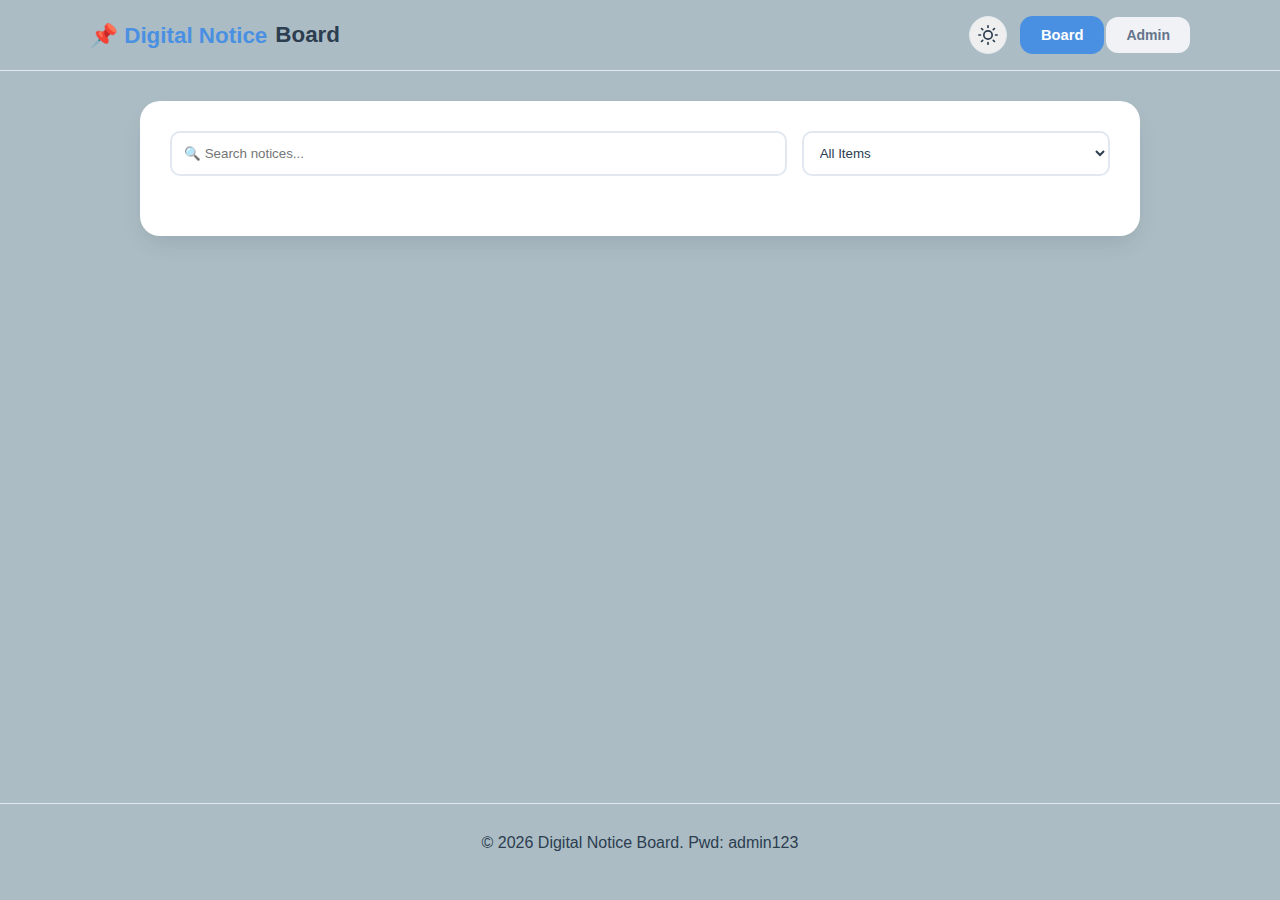
<file: index.html>
<!DOCTYPE html>
<html lang="en">
<head>
    <meta charset="UTF-8">
    <meta name="viewport" content="width=device-width, initial-scale=1.0">
    <title>Digital Notice Board</title>

    <!-- External CSS -->
    <link rel="stylesheet" href="IBM.css">
</head>

<body data-theme="light">

<header class="site-header">
    <div class="header-content">
        <a href="#" class="logo" onclick="showView('user')">📌 Digital Notice<span>Board</span></a>
        <div class="header-actions">
            <button class="theme-switch" onclick="toggleTheme()" title="Toggle Theme">
                <svg id="theme-icon" width="20" height="20" viewBox="0 0 24 24"
                     fill="none" stroke="currentColor" stroke-width="2"
                     stroke-linecap="round" stroke-linejoin="round">
                    <circle cx="12" cy="12" r="5"/>
                    <path d="M12 1v2M12 21v2M4.22 4.22l1.42 1.42
                             M18.36 18.36l1.42 1.42M1 12h2M21 12h2
                             M4.22 19.78l1.42-1.42M18.36 5.64l1.42-1.42"/>
                </svg>
            </button>

            <nav class="main-nav">
                <button id="userNavBtn" class="btn-toggle active"
                        onclick="showView('user')">Board</button>
                <button id="adminNavBtn" class="btn-toggle"
                        onclick="handleAdminNav()">Admin</button>
            </nav>
        </div>
    </div>
</header>

<main>
    <div class="container">

        <!-- Admin Panel -->
        <div id="adminPanel" class="admin-panel">
            <div class="admin-header">
                <h3 id="formTitle">Create Announcement</h3>
                <button onclick="logoutAdmin()" class="btn-logout">Logout</button>
            </div>

            <input type="hidden" id="editId">

            <div class="form-group">
                <label>Headline</label>
                <input type="text" id="titleInput" maxlength="50" placeholder="Heading...">
                <span id="titleCounter" class="char-count">0/50</span>
            </div>

            <div class="form-group">
                <label>Content</label>
                <textarea id="contentInput" rows="3" maxlength="200"
                          placeholder="Full message..."></textarea>
                <span id="contentCounter" class="char-count">0/200</span>
            </div>

            <div class="form-actions">
                <select id="categoryInput">
                    <option value="general">General</option>
                    <option value="urgent">Urgent</option>
                    <option value="event">Event</option>
                </select>
                <button class="btn-primary" id="submitBtn"
                        onclick="handleNoticeSubmit()">🚀 Publish</button>
            </div>

            <button id="cancelBtn" onclick="resetForm()" class="cancel-btn">
                Discard Edit
            </button>
        </div>

        <!-- Search & Filter -->
        <div class="search-filter-bar">
            <input type="text" id="searchInput" placeholder="🔍 Search notices..."
                   oninput="renderNotices()">
            <select id="filterSelect" onchange="renderNotices()">
                <option value="all">All Items</option>
                <option value="general">General</option>
                <option value="urgent">Urgent</option>
                <option value="event">Events</option>
            </select>
        </div>

        <!-- Notices -->
        <div id="noticeList" class="notice-list"></div>
    </div>
</main>

<footer class="site-footer">
    <p>&copy; 2026 Digital Notice Board. Pwd: admin123</p>
</footer>

<div id="toast">Action Successful!</div>

<!-- Login Modal -->
<div id="loginModal" class="modal-overlay">
    <div class="modal">
        <h2>Admin Login</h2>
        <p>Enter password to manage notices</p>
        <input type="password" id="passwordInput" placeholder="Password">
        <div class="modal-actions">
            <button onclick="closeLogin()">Cancel</button>
            <button onclick="verifyPassword()" class="btn-primary">Login</button>
        </div>
    </div>
</div>

<!-- Delete Modal -->
<div id="confirmModal" class="modal-overlay">
    <div class="modal">
        <h3>Delete Notice?</h3>
        <p>This action cannot be undone.</p>
        <div class="modal-actions">
            <button onclick="closeDeleteModal()">Cancel</button>
            <button id="confirmDeleteBtn" class="btn-danger">Delete</button>
        </div>
    </div>
</div>
<br>
<script src="DNB.js"></script>
</body>
</html>
</file>
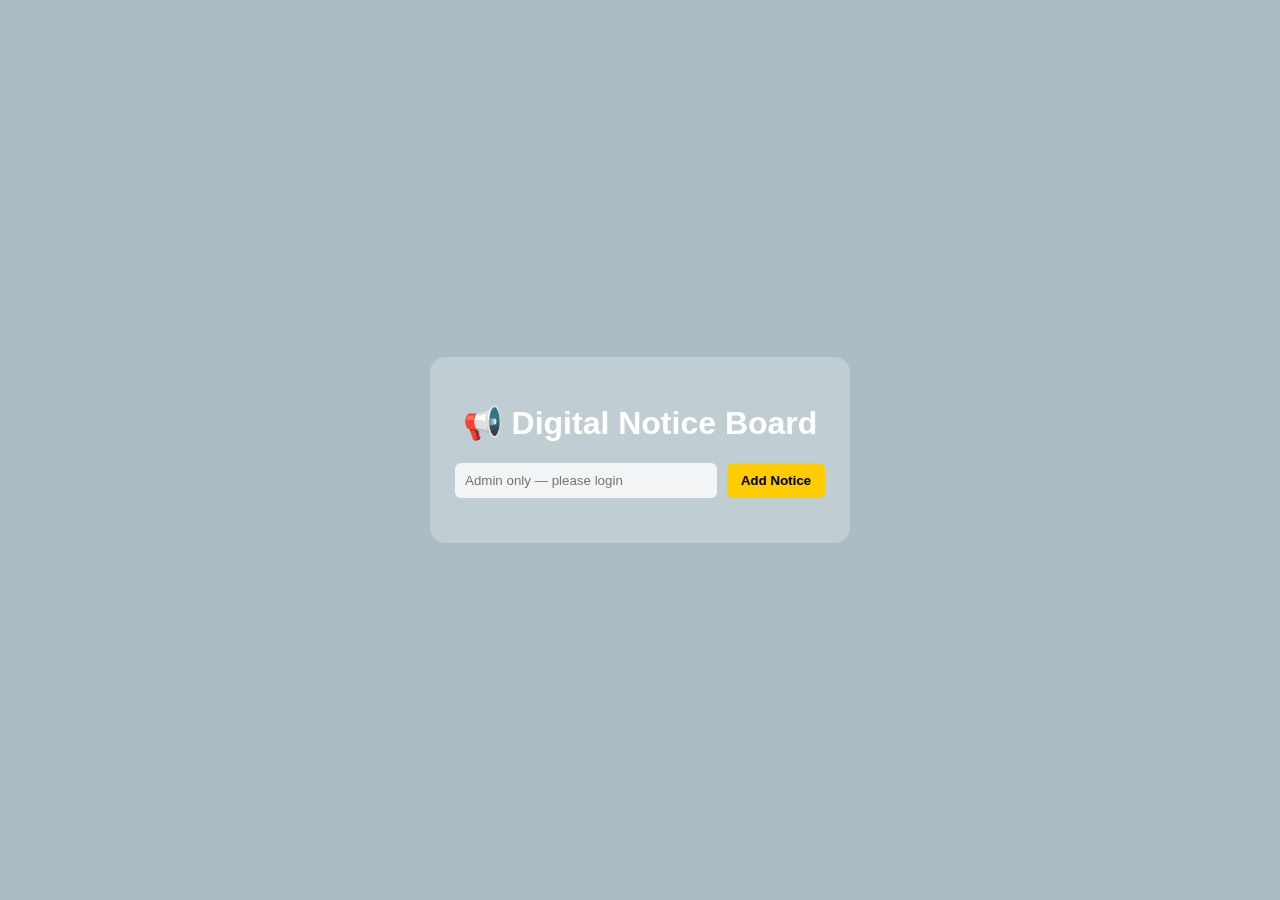
<file: DNB.html>
<!DOCTYPE html>
<html lang="en">
<head>
    <meta charset="UTF-8">
    <title>Digital Notice Board</title>
    <link rel="stylesheet" href="DNB.css">
</head>
<body>

<div class="container">
    <h1>📢 Digital Notice Board</h1>

    <div class="input-box">
        <input type="text" id="noticeInput" placeholder="Enter notice here">
        <button onclick="addNotice()">Add Notice</button>
    </div>

    <div id="noticeBoard"></div>
</div>

<script src="DNB.js"></script>
</body>
</html>
</file>
<file: IBM.css>
:root {
            --primary: #4a90e2;
            --primary-hover: #357abd;
            --success: #2ecc71;
            --danger: #e74c3c;
            --white: #ffffff;
            --transition: all 0.3s cubic-bezier(0.4, 0, 0.2, 1);
            
            /* Light Mode */
            --bg: #f0f2f5;
            --card-bg: #ffffff;
            --text-main: #2c3e50;
            --text-muted: #64748b;
            --border: #e2e8f0;
            --header-bg: #ffffff;
            --input-bg: #f8fafc;
        }

        [data-theme="dark"] {
            --bg: #0f172a;
            --card-bg: #1e293b;
            --text-main: #f1f5f9;
            --text-muted: #94a3b8;
            --border: #334155;
            --header-bg: #1e293b;
            --input-bg: #0f172a;
            --white: #1e293b;
        }

        /* --- 2. GLOBAL STYLES --- */
        * { box-sizing: border-box; margin: 0; padding: 0; }
        
        body {
            color: var(--text-main);
            display: flex; flex-direction: column; min-height: 100vh;
            transition: background-color 0.3s ease, color 0.3s ease;
        }
        /* HTML & BODY */
html, body {
    width: 100%;
    height: 100%;
    margin: 0;
    font-family: 'Segoe UI', Tahoma, Geneva, Verdana, sans-serif;
}

/* ANIMATED BACKGROUND */
html {
    background-color: hsla(200,40%,30%,.4);
    background-image:   
        url('https://78.media.tumblr.com/cae86e76225a25b17332dfc9cf8b1121/tumblr_p7n8kqHMuD1uy4lhuo1_540.png'), 
        url('https://78.media.tumblr.com/66445d34fe560351d474af69ef3f2fb0/tumblr_p7n908E1Jb1uy4lhuo1_1280.png'),
        url('https://78.media.tumblr.com/8cd0a12b7d9d5ba2c7d26f42c25de99f/tumblr_p7n8kqHMuD1uy4lhuo2_1280.png'),
        url('https://78.media.tumblr.com/5ecb41b654f4e8878f59445b948ede50/tumblr_p7n8on19cV1uy4lhuo1_1280.png'),
        url('https://78.media.tumblr.com/28bd9a2522fbf8981d680317ccbf4282/tumblr_p7n8kqHMuD1uy4lhuo3_1280.png');
    background-repeat: repeat-x;
    background-position: 
        0 20%, 0 100%, 0 50%, 0 100%, 0 0;
    background-size: 
        2500px, 800px, 500px 200px, 1000px, 400px 260px;
    animation: 50s para infinite linear;
}

@keyframes para {
    100% {
        background-position:
            -5000px 20%,
            -800px 95%,
            500px 50%,
            1000px 100%,
            400px 0;
    }
}

        /* --- 3. HEADER & NAV --- */
        .site-header {

            border-bottom: 1px solid var(--border);
            padding: 0 20px;
            position: sticky; top: 0; z-index: 1000;
        }

        .header-content {
            max-width: 1100px;
            margin: 0 auto;
            display: flex; justify-content: space-between; align-items: center;
            height: 70px;
        }

        .logo {
            font-size: 1.4rem; font-weight: 800; color: var(--primary);
            text-decoration: none; display: flex; align-items: center; gap: 8px;
        }

        .logo span { color: var(--text-main); }

        .header-actions { display: flex; align-items: center; gap: 15px; }

        .theme-switch {
            cursor: pointer; border: 1px solid var(--border); color: var(--text-main);
            padding: 8px; border-radius: 50%; cursor: pointer; transition: var(--transition);
            display: flex; align-items: center; justify-content: center;
        }
        .theme-switch:hover { background: var(--bg); }

        /* --- 4. MAIN LAYOUT --- */
        main { flex: 1; padding: 30px 20px; }

        .container {
            max-width: 1000px; margin: auto; background: var(--card-bg);
            padding: 30px; border-radius: 20px; box-shadow: 0 10px 25px -5px rgba(0,0,0,0.1);
            transition: background-color 0.3s ease;
        }

        /* --- 5. INTERACTIVE BUTTONS --- */
        button {
            padding: 10px 20px; cursor: pointer; border: none; border-radius: 12px;
            font-weight: 600; transition: var(--transition); font-size: 14px;
            display: inline-flex; align-items: center; gap: 8px;
        }

        .btn-toggle { background: var(--bg); color: var(--text-muted); }
        .btn-toggle.active { background: var(--primary); color: white; transform: scale(1.05); }

        .btn-primary { background: var(--primary); color: white; width: 100%; justify-content: center; }
        .btn-primary:hover { background: var(--primary-hover); transform: translateY(-2px); }

        .btn-action { padding: 6px 12px; font-size: 12px; border-radius: 6px; }
        .btn-copy { background: transparent; color: var(--text-muted); border: 1px solid var(--border); }
        .btn-copy:hover { border-color: var(--primary); color: var(--primary); }

        .btn-logout { background: #fef2f2; color: var(--danger); border: 1px solid #fee2e2; }
        .btn-logout:hover { background: var(--danger); color: white; }

        /* --- 6. ADMIN PANEL --- */
        .admin-panel {
            background: var(--input-bg); padding: 25px; border-radius: 15px;
            border: 1px solid var(--border); display: none; margin-bottom: 30px;
            animation: slideDown 0.4s ease;
        }

        .form-group { margin-bottom: 15px; position: relative; }
        .char-count { position: absolute; right: 10px; bottom: -18px; font-size: 10px; color: var(--text-muted); }

        input, textarea, select {
            width: 100%; padding: 12px; background: var(--card-bg);
            border: 2px solid var(--border); border-radius: 10px;
            color: var(--text-main); outline: none; transition: border-color 0.2s;
        }
        input:focus, textarea:focus { border-color: var(--primary); }

        /* --- 7. SEARCH & FILTER BAR --- */
        .search-filter-bar { display: grid; grid-template-columns: 2fr 1fr; gap: 15px; margin-bottom: 30px; }

        /* --- 8. NOTICE CARDS --- */
        .notice-list { display: grid; grid-template-columns: repeat(auto-fill, minmax(300px, 1fr)); gap: 20px; }

        .notice-card {
            background: var(--card-bg); border-radius: 16px; padding: 25px;
            border: 1px solid var(--border); position: relative; display: flex;
            flex-direction: column; animation: fadeIn 0.4s ease; transition: var(--transition);
        }
        .notice-card:hover { transform: translateY(-5px); border-color: var(--primary); }

        .notice-card.urgent { border-left: 6px solid var(--danger); }
        .notice-card.event { border-left: 6px solid var(--success); }
        .notice-card.general { border-left: 6px solid var(--primary); }

        .badge { font-size: 10px; font-weight: 800; padding: 4px 10px; border-radius: 20px; text-transform: uppercase; }
        .badge-urgent { background: #fee2e2; color: #991b1b; }
        .badge-event { background: #dcfce7; color: #166534; }
        .badge-general { background: #dbeafe; color: #1e40af; }

        .card-footer {
            margin-top: 20px; padding-top: 15px; border-top: 1px solid var(--border);
            display: flex; justify-content: space-between; align-items: center;
        }

        .timestamp { font-size: 11px; color: var(--text-muted); }

        /* --- 9. FEEDBACK & MODALS --- */
        #toast {
            position: fixed; bottom: 20px; left: 50%; transform: translateX(-50%) translateY(100px);
            background: #1e293b; color: white; padding: 12px 24px; border-radius: 50px;
            box-shadow: 0 10px 15px rgba(0,0,0,0.2); transition: var(--transition); z-index: 2000;
            font-weight: 600;
        }
        #toast.show { transform: translateX(-50%) translateY(0); }

        .modal-overlay {
            position: fixed; inset: 0; background: rgba(0,0,0,0.6);
            backdrop-filter: blur(8px); display: none; align-items: center;
            justify-content: center; z-index: 3000;
        }
        .modal {
            background: var(--card-bg); padding: 35px; border-radius: 24px;
            max-width: 400px; width: 90%; text-align: center; animation: scaleIn 0.3s ease;
        }

        .password-field { text-align: center; font-size: 18px; margin-bottom: 15px; }
        .shake { animation: shake 0.4s ease-in-out; border-color: var(--danger) !important; }

        /* --- 10. FOOTER --- */
        .site-footer {
         padding: 30px; text-align: center;
            border-top: 1px solid var(--border); margin-top: auto;
        }

        /* --- ANIMATIONS --- */
        @keyframes fadeIn { from { opacity: 0; transform: scale(0.95); } to { opacity: 1; transform: scale(1); } }
        @keyframes slideDown { from { opacity: 0; transform: translateY(-10px); } to { opacity: 1; transform: translateY(0); } }
        @keyframes scaleIn { from { transform: scale(0.8); opacity: 0; } to { transform: scale(1); opacity: 1; } }
        @keyframes shake {
            0%, 100% { transform: translateX(0); }
            25% { transform: translateX(-10px); }
            75% { transform: translateX(10px); }
        }

        @media (max-width: 600px) {
            .search-filter-bar { grid-template-columns: 1fr; }
            .header-content { height: auto; padding: 15px 0; flex-direction: column; }
        }
</file>
<file: DNB.css>
/* RESET */
* {
    box-sizing: border-box;
}

/* HTML & BODY */
html, body {
    width: 100%;
    height: 100%;
    margin: 0;
    font-family: 'Segoe UI', Tahoma, Geneva, Verdana, sans-serif;
}

/* ANIMATED BACKGROUND */
html {
    background-color: hsla(200,40%,30%,.4);
    background-image:   
        url('https://78.media.tumblr.com/cae86e76225a25b17332dfc9cf8b1121/tumblr_p7n8kqHMuD1uy4lhuo1_540.png'), 
        url('https://78.media.tumblr.com/66445d34fe560351d474af69ef3f2fb0/tumblr_p7n908E1Jb1uy4lhuo1_1280.png'),
        url('https://78.media.tumblr.com/8cd0a12b7d9d5ba2c7d26f42c25de99f/tumblr_p7n8kqHMuD1uy4lhuo2_1280.png'),
        url('https://78.media.tumblr.com/5ecb41b654f4e8878f59445b948ede50/tumblr_p7n8on19cV1uy4lhuo1_1280.png'),
        url('https://78.media.tumblr.com/28bd9a2522fbf8981d680317ccbf4282/tumblr_p7n8kqHMuD1uy4lhuo3_1280.png');
    background-repeat: repeat-x;
    background-position: 
        0 20%, 0 100%, 0 50%, 0 100%, 0 0;
    background-size: 
        2500px, 800px, 500px 200px, 1000px, 400px 260px;
    animation: 50s para infinite linear;
}

@keyframes para {
    100% {
        background-position:
            -5000px 20%,
            -800px 95%,
            500px 50%,
            1000px 100%,
            400px 0;
    }
}

/* CENTER CONTENT */
body {
    display: flex;
    justify-content: center;
    align-items: center;
}

/* MAIN CARD */
.container {
    width: 420px;
    background: rgba(255,255,255,0.25);
    backdrop-filter: blur(10px);
    padding: 25px;
    border-radius: 15px;
}

/* TITLE */
h1 {
    text-align: center;
    color: white;
}

/* INPUT */
.input-box {
    display: flex;
    gap: 10px;
    margin-bottom: 20px;
}

input {
    flex: 1;
    padding: 10px;
    border-radius: 6px;
    border: none;
    outline: none;
    color: #111;
    background: #fff;
}

/* Disabled state visual */
input:disabled {
    background: #f3f4f6;
    color: #666;
    cursor: not-allowed;
}

button:disabled {
    opacity: 0.6;
    cursor: not-allowed;
}

button {
    background: #ffcc00;
    border: none;
    padding: 10px 14px;
    border-radius: 6px;
    cursor: pointer;
    font-weight: 600;
}

/* PAPER COLORS — SAFE CONTRAST */
.paper-yellow { background-color: #fff3b0; }
.paper-pink   { background-color: #ffd6e0; }
.paper-blue   { background-color: #dbeafe; }
.paper-green  { background-color: #dcfce7; }
.paper-purple { background-color: #ede9fe; }

/* NOTICE CARD */
.notice {
    padding: 14px;
    border-radius: 6px;
    margin-bottom: 16px;
    position: relative;
    animation: fadeIn 0.4s ease;

    /* Paper texture only */
    background-image:
        repeating-linear-gradient(
            0deg,
            rgba(0,0,0,0.03),
            rgba(0,0,0,0.03) 1px,
            transparent 1px,
            transparent 3px
        );

    box-shadow: 0 4px 6px rgba(0,0,0,0.15);
}

/* NOTICE TEXT — ALWAYS READABLE */
.notice p {
    margin: 0;
    font-size: 15px;
    color: #111;
    font-weight: 600;
}

.notice small {
    display: block;
    margin-top: 6px;
    font-size: 11px;
    color: #444;
}

/* DELETE BUTTON */
.delete {
    position: absolute;
    right: 8px;
    top: 8px;
    background: #e11d48;
    color: white;
    border: none;
    border-radius: 50%;
    width: 22px;
    height: 22px;
    cursor: pointer;
}

/* ANIMATION */
@keyframes fadeIn {
    from {
        opacity: 0;
        transform: translateY(10px) rotate(0deg);
    }
    to {
        opacity: 1;
        transform: translateY(0) rotate(var(--rotate));
    }
}
</file>
